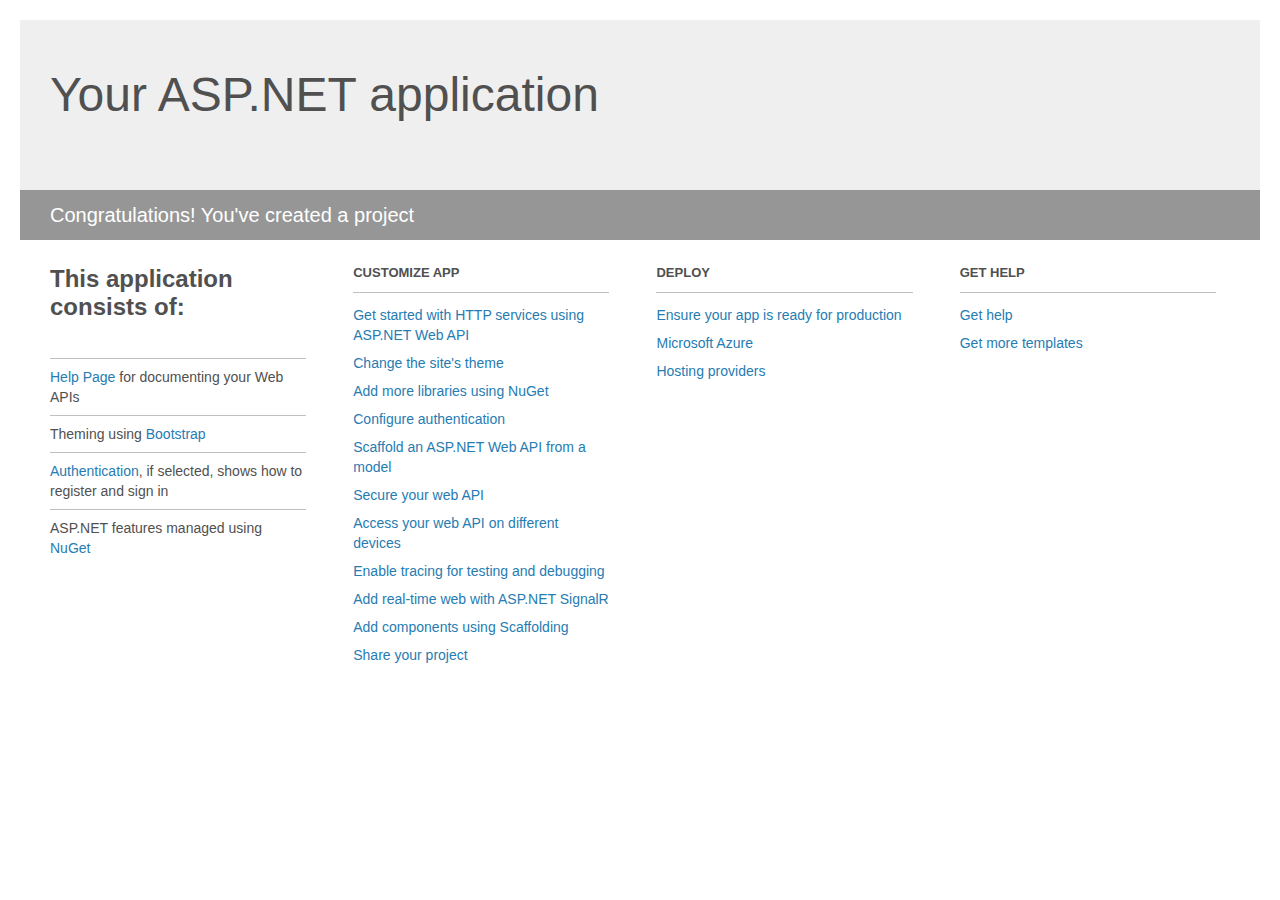
<file: HelloSwagger/Project_Readme.html>
﻿<!DOCTYPE html>
<html lang="en">
<head>
    <meta charset="utf-8" />
    <title>Your ASP.NET application</title>
    <style>
        body {
            background: #fff;
            color: #505050;
            font: 14px 'Segoe UI', tahoma, arial, helvetica, sans-serif;
            margin: 20px;
            padding: 0;
        }

        #header {
            background: #efefef;
            padding: 0;
        }

        h1 {
            font-size: 48px;
            font-weight: normal;
            margin: 0;
            padding: 0 30px;
            line-height: 150px;
        }

        p {
            font-size: 20px;
            color: #fff;
            background: #969696;
            padding: 0 30px;
            line-height: 50px;
        }

        #main {
            padding: 5px 30px;
        }

        .section {
            width: 21.7%;
            float: left;
            margin: 0 0 0 4%;
        }

            .section h2 {
                font-size: 13px;
                text-transform: uppercase;
                margin: 0;
                border-bottom: 1px solid silver;
                padding-bottom: 12px;
                margin-bottom: 8px;
            }

            .section.first {
                margin-left: 0;
            }

                .section.first h2 {
                    font-size: 24px;
                    text-transform: none;
                    margin-bottom: 25px;
                    border: none;
                }

                .section.first li {
                    border-top: 1px solid silver;
                    padding: 8px 0;
                }

            .section.last {
                margin-right: 0;
            }

        ul {
            list-style: none;
            padding: 0;
            margin: 0;
            line-height: 20px;
        }

        li {
            padding: 4px 0;
        }

        a {
            color: #267cb2;
            text-decoration: none;
        }

            a:hover {
                text-decoration: underline;
            }
    </style>
</head>
<body>

    <div id="header">
        <h1>Your ASP.NET application</h1>
        <p>Congratulations! You've created a project</p>
    </div>

    <div id="main">
        <div class="section first">
            <h2>This application consists of:</h2>
            <ul>
                <li><a href="http://go.microsoft.com/fwlink/?LinkID=320956">Help Page</a> for documenting your Web APIs</li>
                <li>Theming using <a href="http://go.microsoft.com/fwlink/?LinkID=320754">Bootstrap</a></li>
                <li><a href="http://go.microsoft.com/fwlink/?LinkID=320957">Authentication</a>, if selected, shows how to register and sign in</li>
                <li>ASP.NET features managed using <a href="http://go.microsoft.com/fwlink/?LinkID=320958">NuGet</a></li>
            </ul>
        </div>

        <div class="section">
            <h2>Customize app</h2>
            <ul>
                <li><a href="http://go.microsoft.com/fwlink/?LinkID=320959">Get started with HTTP services using ASP.NET Web API</a></li>
                <li><a href="http://go.microsoft.com/fwlink/?LinkID=320960">Change the site's theme</a></li>
                <li><a href="http://go.microsoft.com/fwlink/?LinkID=320961">Add more libraries using NuGet</a></li>
                <li><a href="http://go.microsoft.com/fwlink/?LinkID=320962">Configure authentication</a></li>
                <li><a href="http://go.microsoft.com/fwlink/?LinkID=320963">Scaffold an ASP.NET Web API from a model</a></li>
                <li><a href="http://go.microsoft.com/fwlink/?LinkID=320964">Secure your web API</a></li>
                <li><a href="http://go.microsoft.com/fwlink/?LinkID=320965">Access your web API on different devices</a></li>
                <li><a href="http://go.microsoft.com/fwlink/?LinkID=320966">Enable tracing for testing and debugging</a></li>
                <li><a href="http://go.microsoft.com/fwlink/?LinkID=320765">Add real-time web with ASP.NET SignalR</a></li>
                <li><a href="http://go.microsoft.com/fwlink/?LinkID=320766">Add components using Scaffolding</a></li>
                <li><a href="http://go.microsoft.com/fwlink/?LinkID=320768">Share your project</a></li>
            </ul>
        </div>

        <div class="section">
            <h2>Deploy</h2>
            <ul>
                <li><a href="http://go.microsoft.com/fwlink/?LinkID=320769">Ensure your app is ready for production</a></li>
                <li><a href="http://go.microsoft.com/fwlink/?LinkID=320770">Microsoft Azure</a></li>
                <li><a href="http://go.microsoft.com/fwlink/?LinkID=320771">Hosting providers</a></li>
            </ul>
        </div>

        <div class="section last">
            <h2>Get help</h2>
            <ul>
                <li><a href="http://go.microsoft.com/fwlink/?LinkID=320772">Get help</a></li>
                <li><a href="http://go.microsoft.com/fwlink/?LinkID=320773">Get more templates</a></li>
            </ul>
        </div>
    </div>
</body>
</html>
</file>
